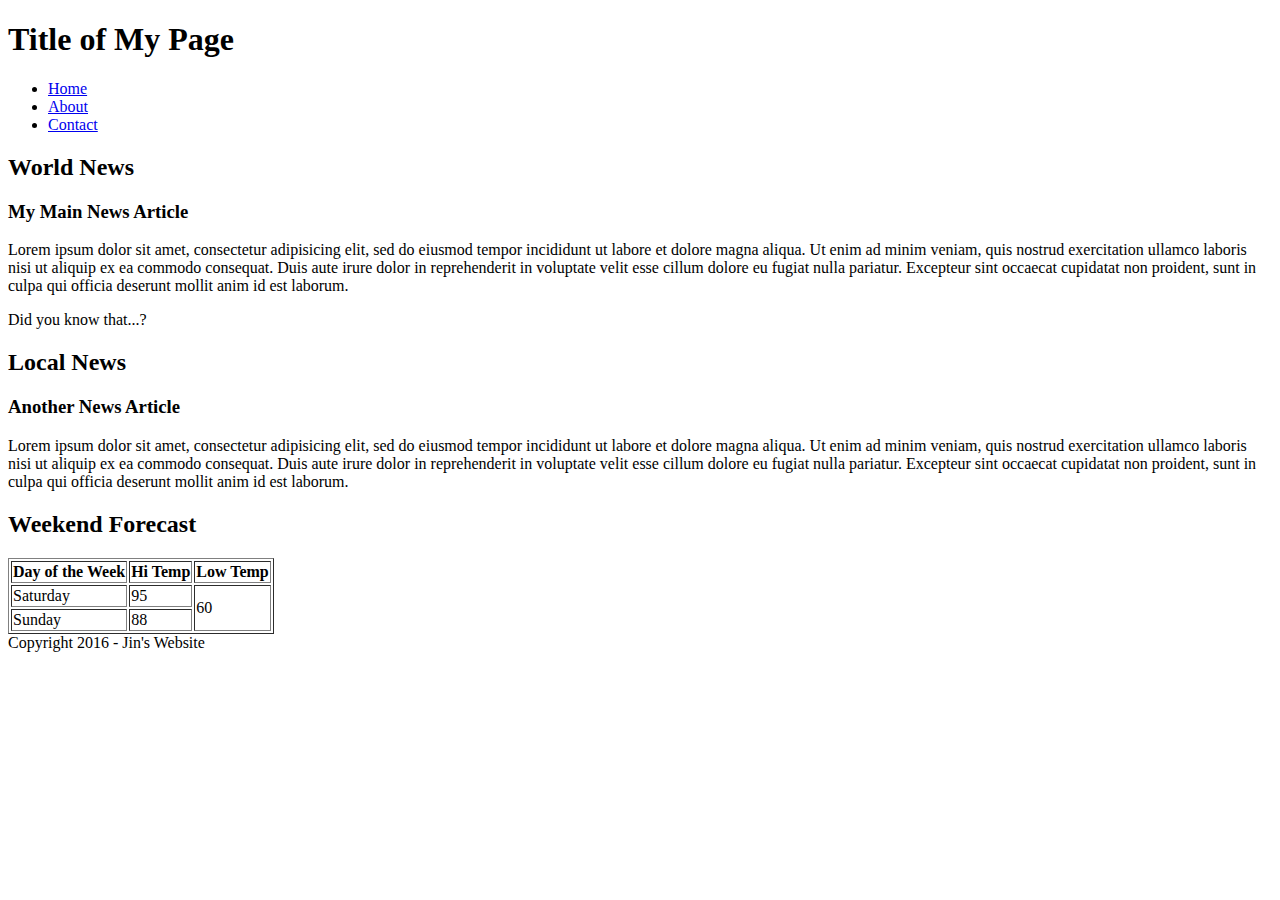
<file: html/gps/index.html>
<!DOCTYPE html>
<html lang="zxx">
<head>
	<meta charset="UTF-8">
	<title>My Website</title>
</head>
<body>
	<header>
		<h1>Title of My Page</h1>
	</header>
	<nav>
		<ul>
			<li><a href="index.html">Home</a></li>
			<li><a href="http://www.google.com">About</a></li>
			<li><a href="http://gmail.com">Contact</a></li>
		</ul>
	</nav>
	<main>
		<section>
			<h2>World News</h2>
			<article>
				<h3>My Main News Article</h3>
				<p>Lorem ipsum dolor sit amet, consectetur adipisicing elit, sed do eiusmod
				tempor incididunt ut labore et dolore magna aliqua. Ut enim ad minim veniam,
				quis nostrud exercitation ullamco laboris nisi ut aliquip ex ea commodo
				consequat. Duis aute irure dolor in reprehenderit in voluptate velit esse
				cillum dolore eu fugiat nulla pariatur. Excepteur sint occaecat cupidatat non
				proident, sunt in culpa qui officia deserunt mollit anim id est laborum.</p>
			</article>
			<aside>
				<p>Did you know that...?</p>
			</aside>
		</section>
		<section>
			<h2>Local News</h2>
			<article>
				<h3>Another News Article</h3>
				<p>Lorem ipsum dolor sit amet, consectetur adipisicing elit, sed do eiusmod
				tempor incididunt ut labore et dolore magna aliqua. Ut enim ad minim veniam,
				quis nostrud exercitation ullamco laboris nisi ut aliquip ex ea commodo
				consequat. Duis aute irure dolor in reprehenderit in voluptate velit esse
				cillum dolore eu fugiat nulla pariatur. Excepteur sint occaecat cupidatat non
				proident, sunt in culpa qui officia deserunt mollit anim id est laborum.</p>
			</article>
		</section>
		<section>
			<h2>Weekend Forecast</h2>
			<table border=1>
				<tr>
					<th>Day of the Week</th>
					<th>Hi Temp</th>
					<th>Low Temp</th>
				</tr>
				<tr>
					<td>Saturday</td>
					<td>95</td>
					<td rowspan="2">60</td>
				</tr>
				<tr>
					<td>Sunday</td>
					<td>88</td>
				</tr>
			</table>
		</section>
	</main>
	<footer>
		Copyright 2016 - Jin's Website
	</footer>
</body>
</html>

<!-- Semantic HTML5 tags make it easier to organize a website and make sure everything is meaningful there. It helps others get a sense of what each element's purpose is. I see header, footer, and nav as most useful.
The browser displays elements based on what order they appear in the HTML file. 
I learned how to create sublime snippets and how to search for snippets as well. I think I will definitely be creating more sublime snippets in the future!
Understanding how the syntax for sublime snippets worked was pretty challenging for me. I can improve my understanding by making more snippets!
-->
</file>
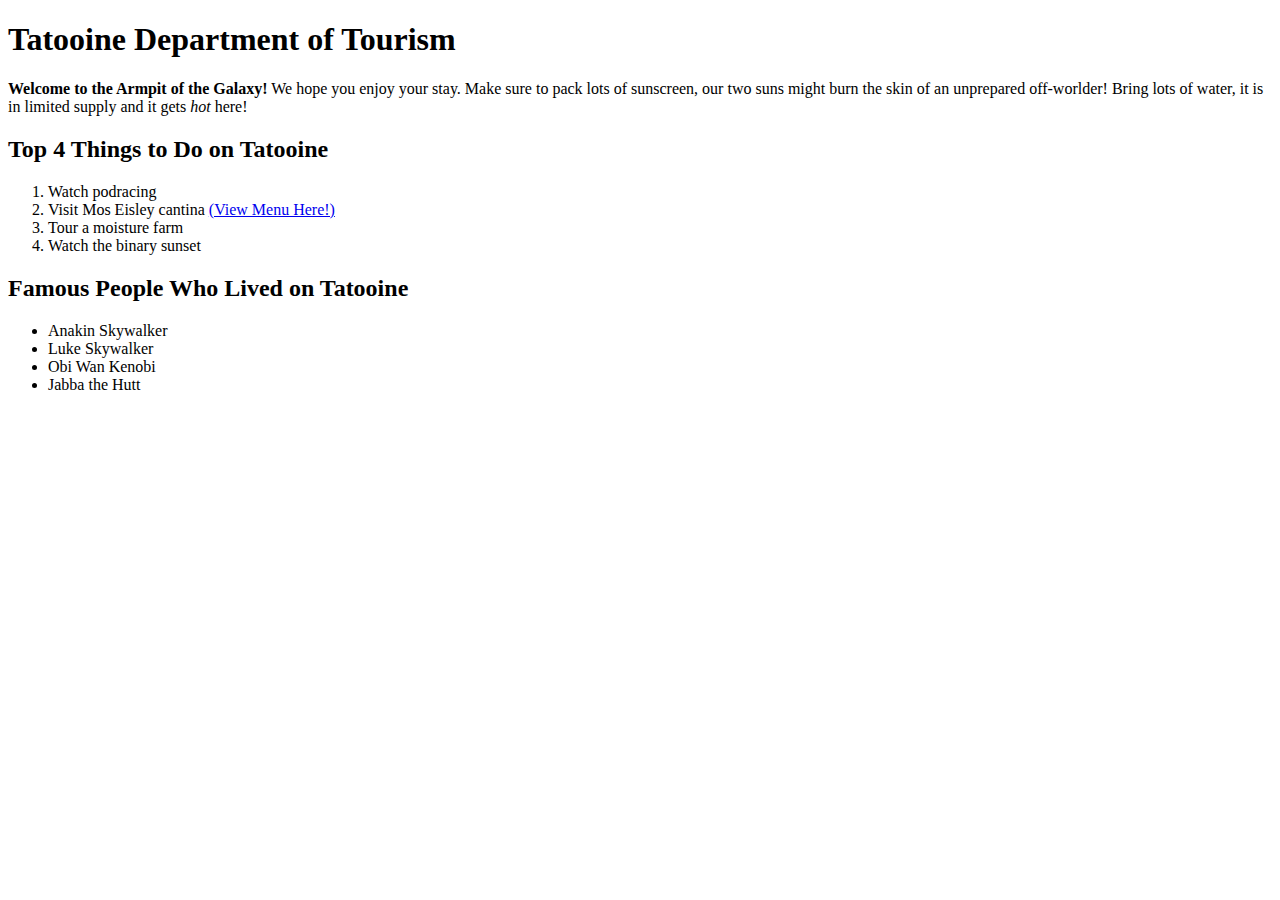
<file: html/web_basics/index.html>
<!DOCTYPE html>
<html lang="en">
<head>
	<title>Tatooine Department of Tourism</title>
</head>
<body>
	<h1>Tatooine Department of Tourism</h1>	

	<p><strong>Welcome to the Armpit of the Galaxy!</strong> We hope you enjoy your stay. Make sure to pack lots of sunscreen, our two suns might burn the skin of an unprepared off-worlder! Bring lots of water, it is in limited supply and it gets <em>hot</em> here!</p>
	<h2>Top 4 Things to Do on Tatooine</h2>
	<ol>
		<li>Watch podracing</li>
		<li>Visit Mos Eisley cantina <a href = "http://scumandvillainycantina.com/">(View Menu Here!)</a></li>
		<li>Tour a moisture farm</li>
		<li>Watch the binary sunset</li> 
	</ol>
	<h2>Famous People Who Lived on Tatooine</h2>
	<ul>
		<li>Anakin Skywalker</li>
		<li>Luke Skywalker</li>
		<li>Obi Wan Kenobi </li>
		<li>Jabba the Hutt</li>
	</ul>
</body>
</html>
</file>
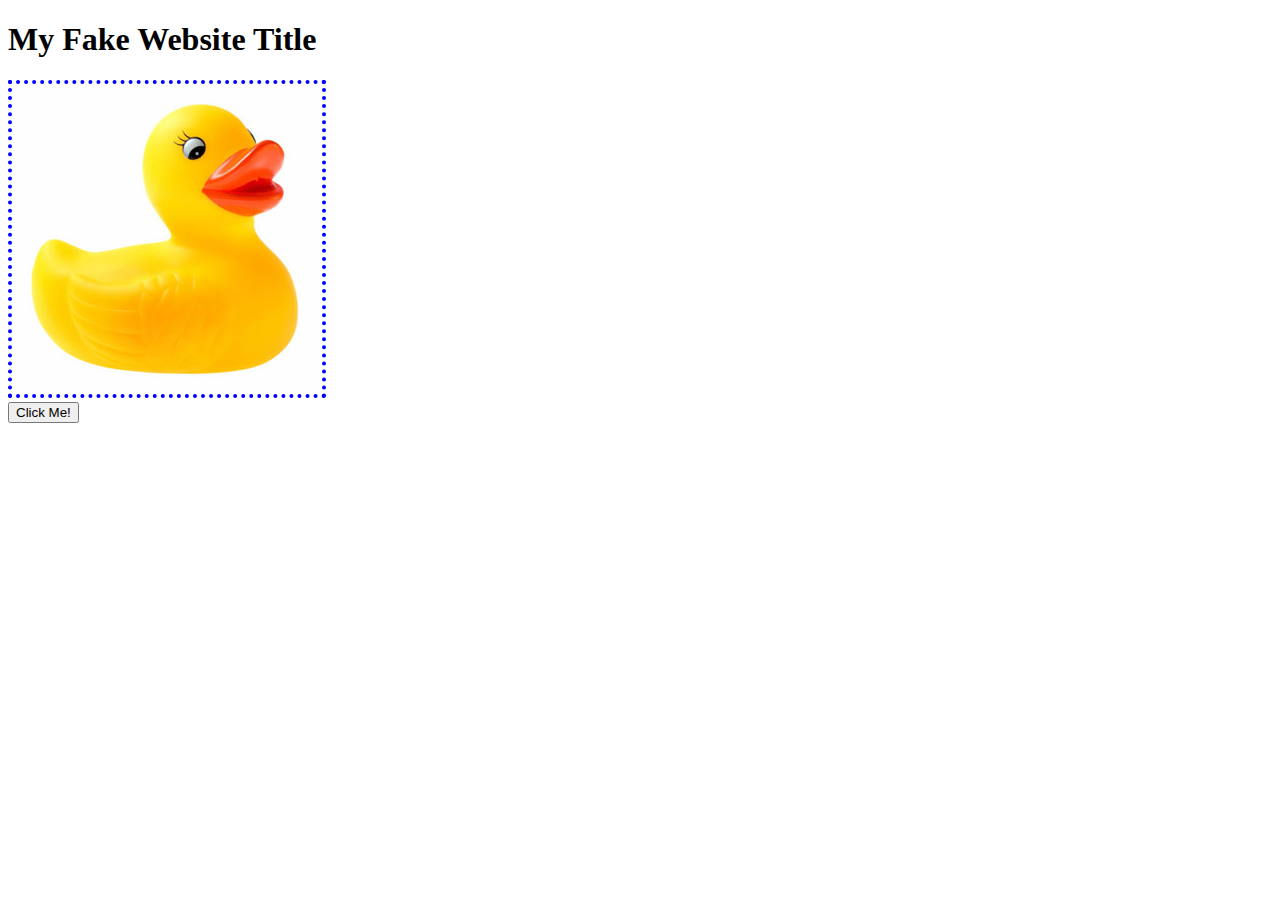
<file: web_dev/client_side_js/index.html>
<!DOCTYPE html>
<html lang="en">
<head>
	<meta charset="UTF-8">
	<title>Fake Website</title>
</head>
<body>
	<h1>My Fake Website Title</h1>
	<img src="duck.jpg"/>
	<br />
	<button type="submit" id="btn">Click Me!</button>
<script src="script.js"></script>
</body>
</html>
</file>
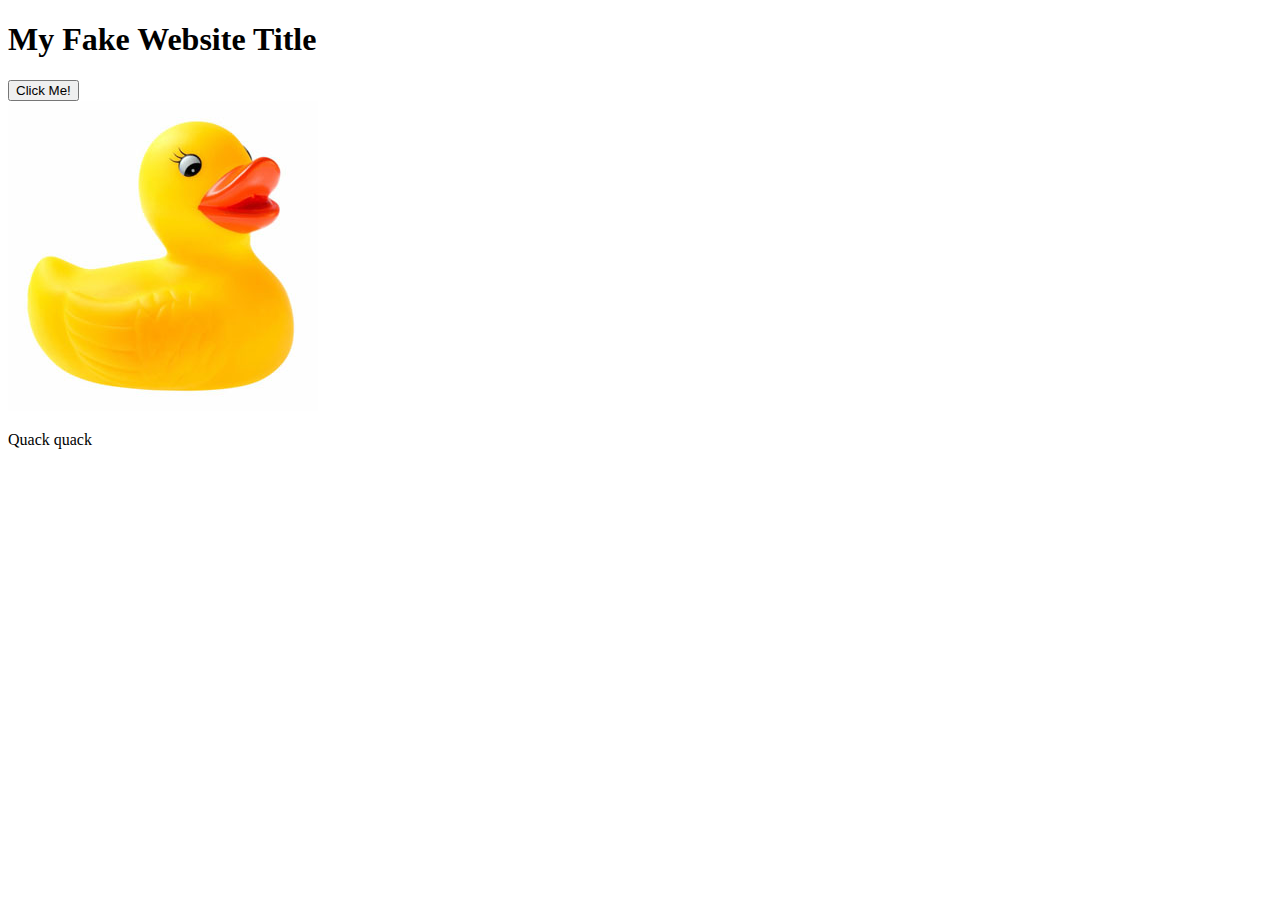
<file: web_dev/jquery/index.html>
<!DOCTYPE html>
<html lang="en">
<head>
	<meta charset="UTF-8">
	<title>Fake Website</title>

	<script src="https://ajax.googleapis.com/ajax/libs/jquery/3.1.1/jquery.min.js"></script>


</head>
<body>
	<h1>My Fake Website Title</h1>
	<button type="submit" id="btn">Click Me!</button>
	<br /><img src="duck.jpg"/>
	<br />
	<p>Quack quack</p>
</body>
<script src="script.js"></script>
</html>
</file>
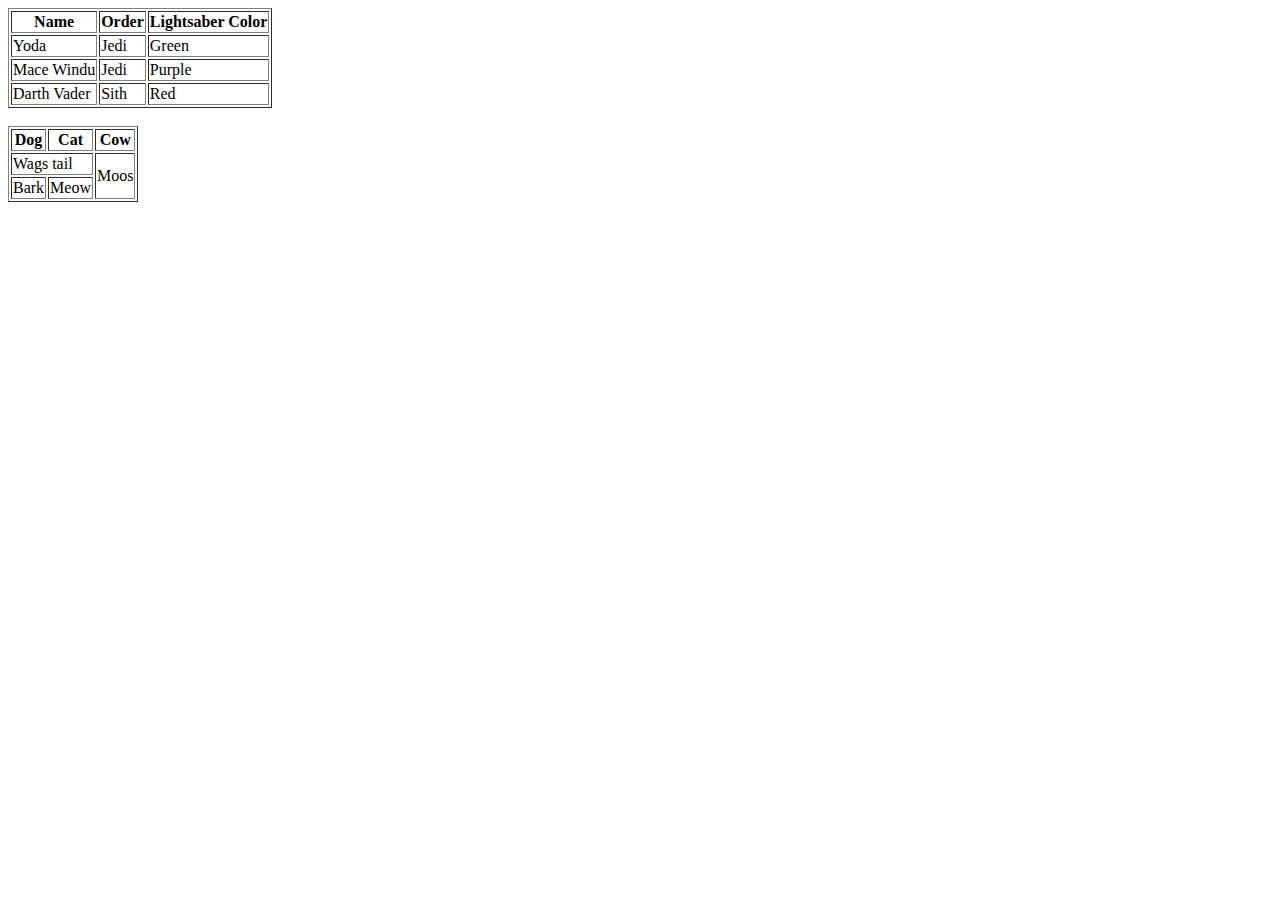
<file: html/table-practice.html>
<!DOCTYPE html>
<html>
<head>
	<title>Table Practice</title>
</head>
<body>
	<table border=1>
		<tr>
			<th>Name</th>
			<th>Order</th>
			<th>Lightsaber Color</th>
		</tr>
		<tr>
			<td>Yoda</td>
			<td>Jedi</td>
			<td>Green</td>
		</tr>
		<tr>
			<td>Mace Windu</td>
			<td>Jedi</td>
			<td>Purple</td>
		</tr>
		<tr>
			<td>Darth Vader</td>
			<td>Sith</td>
			<td>Red</td>
		</tr>
	</table>
<br/>
	<table border=1>
		<tr>
			<th>Dog</th>
			<th>Cat</th>
			<th>Cow</th>
		</tr>
		<tr>
			<td colspan="2">Wags tail</td>
			<td rowspan="2">Moos</td>
		</tr>
		<tr>
			<td>Bark</td>
			<td>Meow</td>
		</tr>
	</table>
</body>
</html>
</file>
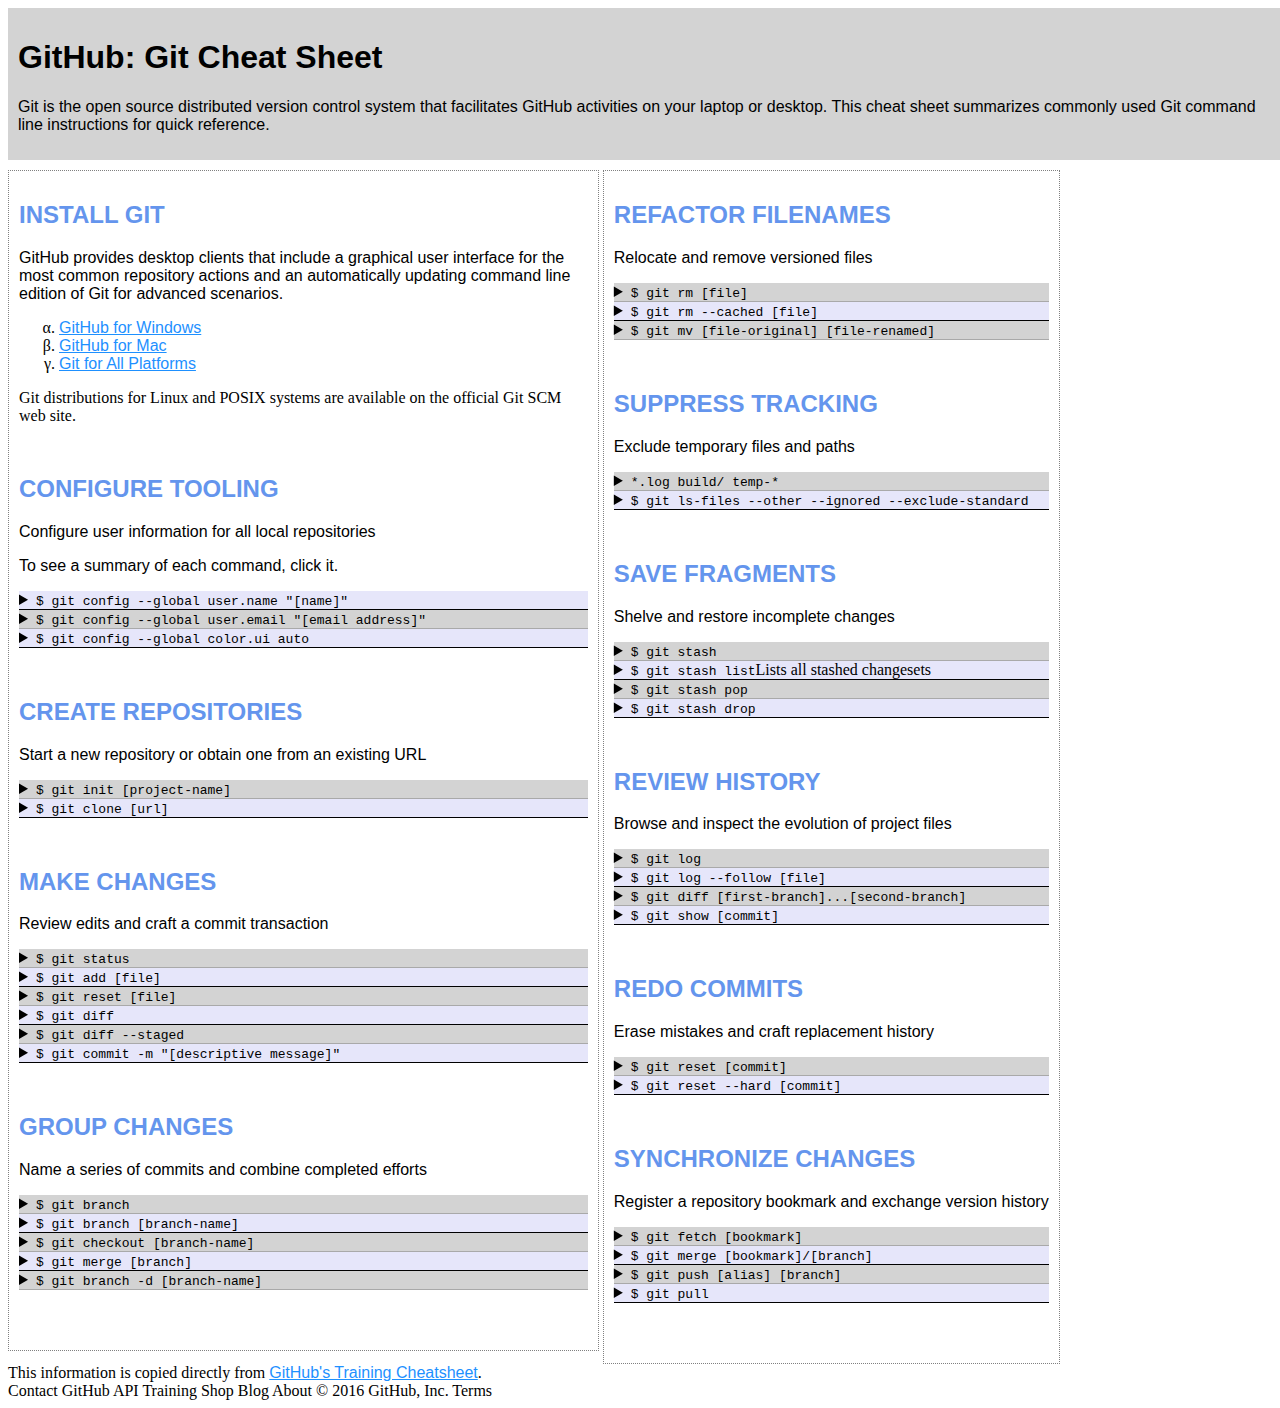
<file: css/gps/gps2-1.html>
<!--
Write your names here:
1.
2.
We spent [#] hours on this challenge.
-->

<!-- This challenge uses HTML5 syntax that may not be available in all browsers (It works in Chrome and Safari, from my testing. (<details> and<summary>). -->

<!DOCTYPE html>
<html lang="en">
  <head>
    <meta charset="UTF-8">
    <link rel="stylesheet" href="gps2-1.css" type="text/css">  <!-- Insert a link to the stylesheet here -->
    <title>Git Cheat Sheet</title>
  </head>

  <body>
    <header>
      <h1>GitHub: Git Cheat Sheet</h1>
      <p>Git is the open source distributed version control system that
        facilitates GitHub activities on your laptop or desktop.
        This cheat sheet summarizes commonly used Git command line
        instructions for quick reference.</p>
    </header>

    <section class="column-1">
      <article>
        <h2>INSTALL GIT</h2>
        <p>GitHub provides desktop clients that include a graphical user
        interface for the most common repository actions and an automatically
        updating command line edition of Git for advanced scenarios.</p>
        <ul>
          <li><a href="https://windows.github.com">GitHub for Windows</a></li>
          <li><a href="https://mac.github.com">GitHub for Mac</a></li>
          <li><a href="http://git-scm.com">Git for All Platforms</a></li>
        </ul>

        Git distributions for Linux and POSIX systems are available on the
        official Git SCM web site.
      </article>

      <article>
        <h2>CONFIGURE TOOLING</h2>
        <p>Configure user information for all local repositories</p>
        <p> To see a summary of each command, click it.</p>

        <details>
          <summary><code>$ git config --global user.name "[name]"</code></summary>
          <p>Sets the name you want attached to your commit transactions</p>
        </details>

        <details>
          <summary><code>$ git config --global user.email "[email address]"</code></summary>
          <p>Sets the email you want atached to your commit transactions</p>
        </details>

        <details>
          <summary><code>$ git config --global color.ui auto</code></summary>
          <p>Enables helpful colorization of command line output</p>
        </details>
      </article>

      <article>
        <h2>CREATE REPOSITORIES</h2>
        <p>Start a new repository or obtain one from an existing URL</p>

        <details>
          <summary><code>$ git init [project-name]</code></summary>
          <p>Creates a new local repository with the specified name</p>
        </details>

        <details>
          <summary><code>$ git clone [url]</code></summary>
          <p>Downloads a project and its entire version history</p>
        </details>
      </article>

      <article>
        <h2>MAKE CHANGES</h2>
        <p>Review edits and craft a commit transaction</p>

        <details>
          <summary><code>$ git status</code></summary>
          <p>Lists all new or modified files to be committed</p>
        </details>

        <details>
          <summary><code>$ git add [file]</code></summary>
          <p>Snapshots the file in preparation for versioning</p>
        </details>

        <details>
          <summary><code>$ git reset [file]</code></summary>
          <p>Unstages the file, but preserve its contents</p>
        </details>

        <details>
          <summary><code>$ git diff</code></summary>
          <p>Shows file differences not yet staged</p>
        </details>

        <details>
          <summary><code>$ git diff --staged</code></summary>
          <p>Shows file differences between staging and the last file version</p>
        </details>

        <details>
          <summary><code>$ git commit -m "[descriptive message]"</code></summary>
          <p>Records file snapshots permanently in version history</p>
        </details>
      </article>

      <article>
        <h2>GROUP CHANGES</h2>
        <p>Name a series of commits and combine completed efforts</p>

        <details>
          <summary><code>$ git branch</code></summary>
          <p>Lists all local branches in the current repository</p>
        </details>

        <details>
          <summary><code>$ git branch [branch-name]</code></summary>
          <p>Creates a new branch</p>
        </details>

        <details>
          <summary><code>$ git checkout [branch-name]</code></summary>
          <p>Switches to the specified branch and updates the working directory</p>
        </details>

        <details>
          <summary><code>$ git merge [branch]</code></summary>
          <p>Combines the specified branch’s history into the current branch</p>
        </details>

        <details>
          <summary><code>$ git branch -d [branch-name]</code></summary>
          <p>Deletes the specified branch</p>
        </details>
      </article>
    </section>

    <section class="column-2">
      <article>
        <h2>REFACTOR FILENAMES</h2>
        <p>Relocate and remove versioned files</p>

        <details>
          <summary><code>$ git rm [file]</code></summary>
          <p>Deletes the file from the working directory and stages the deletion</p>
        </details>

        <details>
          <summary><code>$ git rm --cached [file]</code></summary>
          <p>Removes the file from version control but preserves the file locally</p>
        </details>

        <details>
          <summary><code>$ git mv [file-original] [file-renamed]</code></summary>
          <p>Changes the file name and prepares it for commit</p>
        </details>
      </article>

      <article>
        <h2>SUPPRESS TRACKING</h2>
        <p>Exclude temporary files and paths</p>

        <details>
          <summary><code>*.log
                    build/
                    temp-*
          </code></summary>
          <p>A text file named .gitignore suppresses accidental versioning of files and paths matching the specified paterns</p>
        </details>

        <details>
          <summary><code>$ git ls-files --other --ignored --exclude-standard</code></summary>
          <p>Lists all ignored files in this project</p>
        </details>
      </article>

      <article>
        <h2>SAVE FRAGMENTS</h2>
        <p>Shelve and restore incomplete changes</p>

        <details>
          <summary><code>$ git stash</code></summary>
          <p>Temporarily stores all modified tracked files</p>
        </details>

        <details>
          <summary><code>$ git stash list</code>Lists all stashed changesets</summary>
          <p></p>
        </details>

        <details>
          <summary><code>$ git stash pop</code></summary>
          <p>Restores the most recently stashed files</p>
        </details>

        <details>
          <summary><code>$ git stash drop</code></summary>
          <p>Discards the most recently stashed changeset</p>
        </details>

      </article>

      <article>
        <h2>REVIEW HISTORY</h2>
        <p>Browse and inspect the evolution of project files</p>

        <details>
          <summary><code>$ git log</code></summary>
          <p>Lists version history for the current branch</p>
        </details>

        <details>
          <summary><code>$ git log --follow [file]</code></summary>
          <p>Lists version history for a file, including renames</p>
        </details>

        <details>
          <summary><code>$ git diff [first-branch]...[second-branch]</code></summary>
          <p>Shows content differences between two branches</p>
        </details>

        <details>
          <summary><code>$ git show [commit]</code></summary>
          <p>Outputs metadata and content changes of the specified commit</p>
        </details>
      </article>

      <article>
        <h2>REDO COMMITS</h2>
        <p>Erase mistakes and craft replacement history</p>

        <details>
          <summary><code>$ git reset [commit]</code></summary>
          <p>Undoes all commits after [commit], preserving changes locally</p>
        </details>

        <details>
          <summary><code>$ git reset --hard [commit]</code></summary>
          <p>Discards all history and changes back to the specified commit</p>
        </details>
      </article>

      <article>
        <h2>SYNCHRONIZE CHANGES</h2>
        <p>Register a repository bookmark and exchange version history</p>

        <details>
          <summary><code>$ git fetch [bookmark]</code></summary>
          <p>Downloads all history from the repository bookmark</p>
        </details>

        <details>
          <summary><code>$ git merge [bookmark]/[branch]</code></summary>
          <p>Combines bookmark’s branch into current local branch</p>
        </details>

        <details>
          <summary><code>$ git push [alias] [branch]</code></summary>
          <p>Uploads all local branch commits to GitHub</p>
        </details>

        <details>
          <summary><code>$ git pull</code></summary>
          <p>Downloads bookmark history and incorporates changes</p>
        </details>
      </article>
    </section>

    <footer>
      This information is copied directly from <a href="https://training.github.com/kit/downloads/github-git-cheat-sheet.pdf">GitHub's Training Cheatsheet</a>.
    </footer>
  <!-- Add your reflection here as a comment. -->
  </body>
</html>
Contact GitHub API Training Shop Blog About
© 2016 GitHub, Inc. Terms
</file>
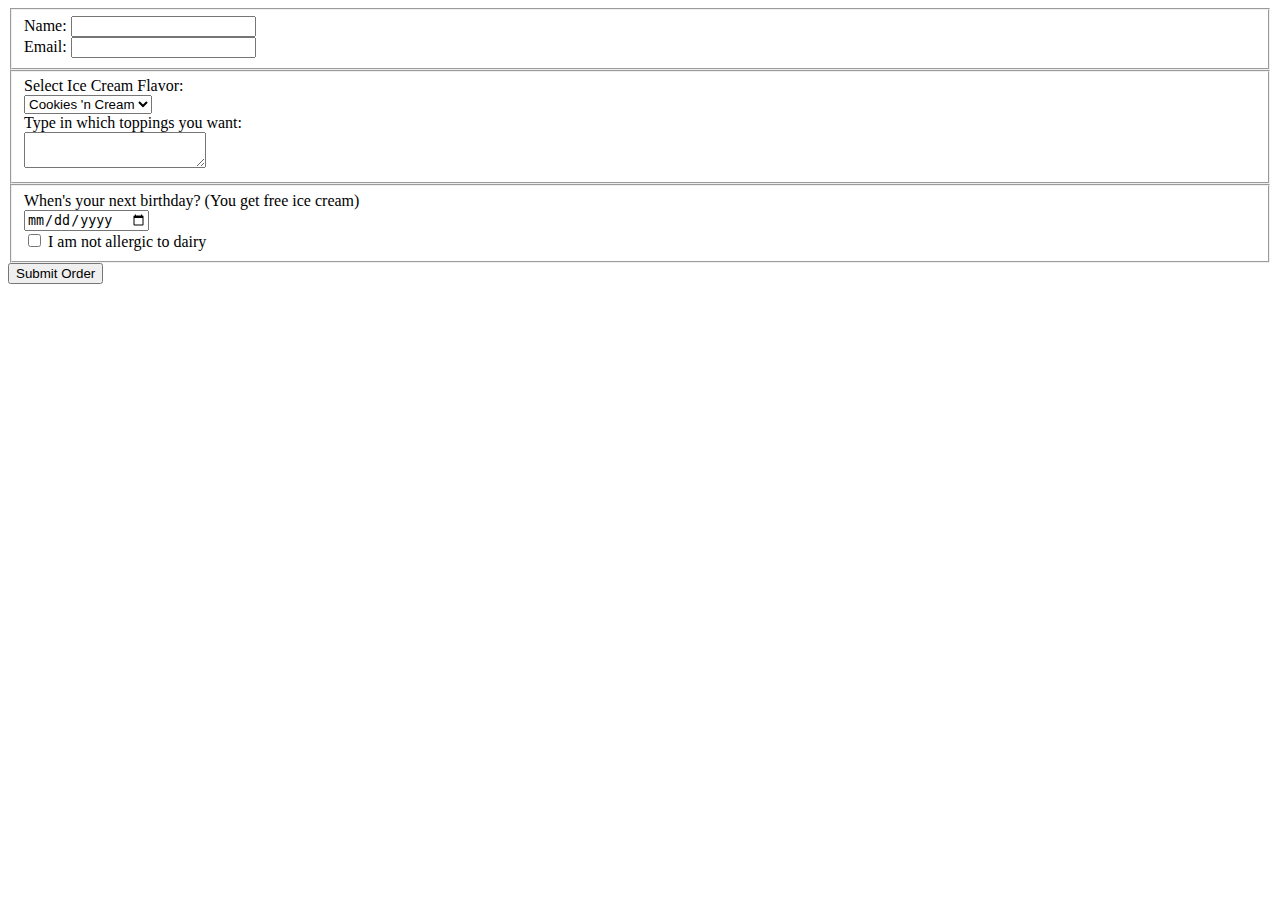
<file: html/forms/practice-form.html>
<!DOCTYPE html>
<html>
<head>
	<title>Practice Form</title>
</head>
<body>
	<form action="success.html" method="post">
		<fieldset>
		<div>
			<label>Name:</label>
			<input type="text" name="name">
		</div>
		<div>
			<label>Email:</label>
			<input type="email" name="email">
		</div>
		</fieldset>
		<fieldset>
		<div>
			<label>Select Ice Cream Flavor:</label>
			<br />
			<select name="flavor">
				<option value="cookiesncream">Cookies 'n Cream</option>
				<option value="mintchip">Mint Chip</option>
				<option value="cookiedough">Cookie Dough</option>
			</select>
		</div>
		<div>
			<label>Type in which toppings you want:
			<br/>
			<textarea name="toppinginstructions"></textarea></label>
		</div>
		</fieldset>
		<fieldset>
		<div>
			<label>When's your next birthday? (You get free ice cream)</label>
			<br/><input type="date" name="birthday">
		</div>
		<div>
			<input type="checkbox" name="cb-checked" value="agree">
			I am not allergic to dairy
		</div>
		</fieldset>
		<button type="submit">Submit Order</button>
	</form>
</body>
</html>
</file>
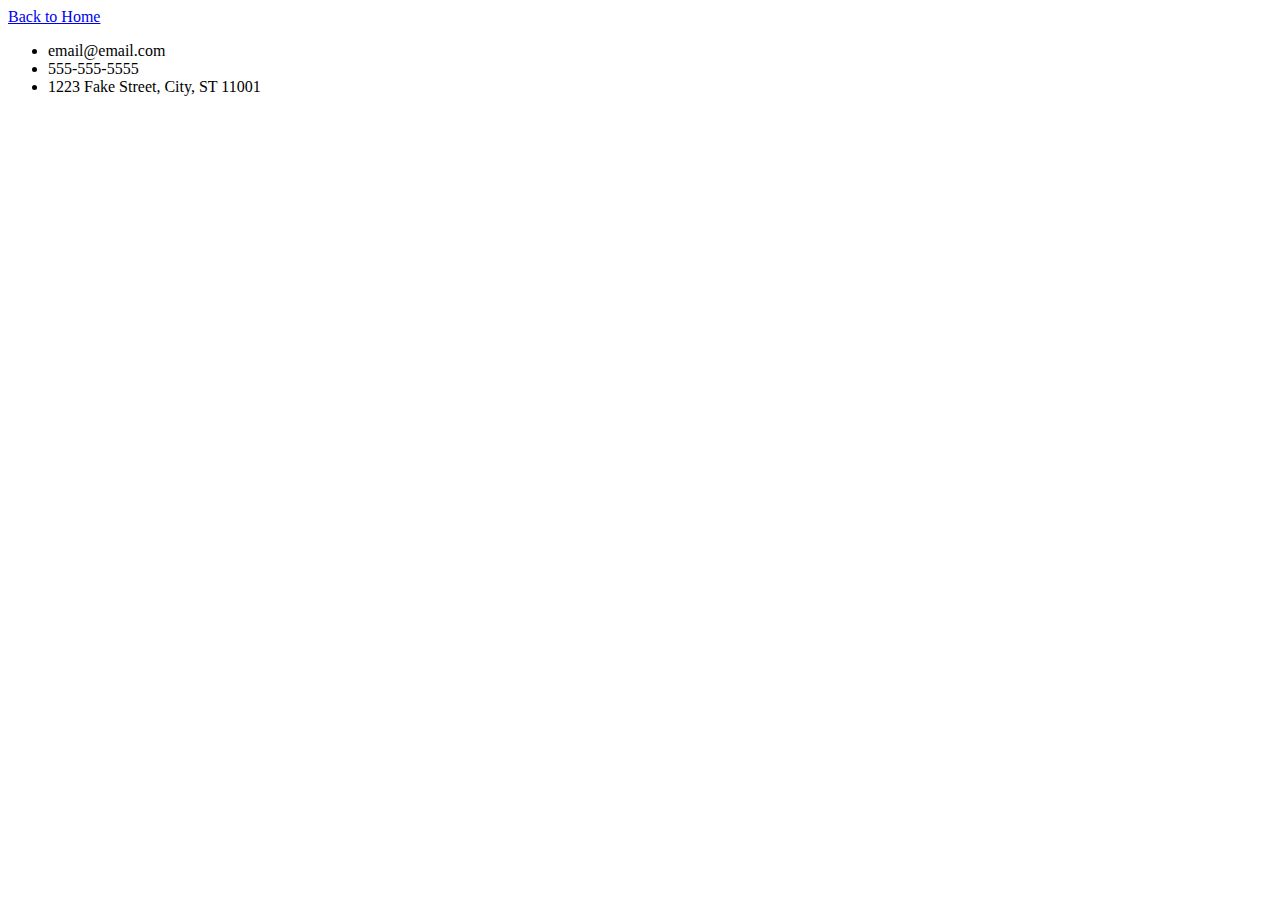
<file: html/moon_bootz/contact.html>
<!DOCTYPE html>
<html>
<head>
	<title>Moon Bootz | Contact</title>
</head>
<body>
	<header>
		<a href="index.html">Back to Home</a>
	</header>
	<ul>
		<li>email@email.com</li>
		<li>555-555-5555</li>
		<li>1223 Fake Street, City, ST 11001</li>
	</ul>
</body>
</html>
</file>
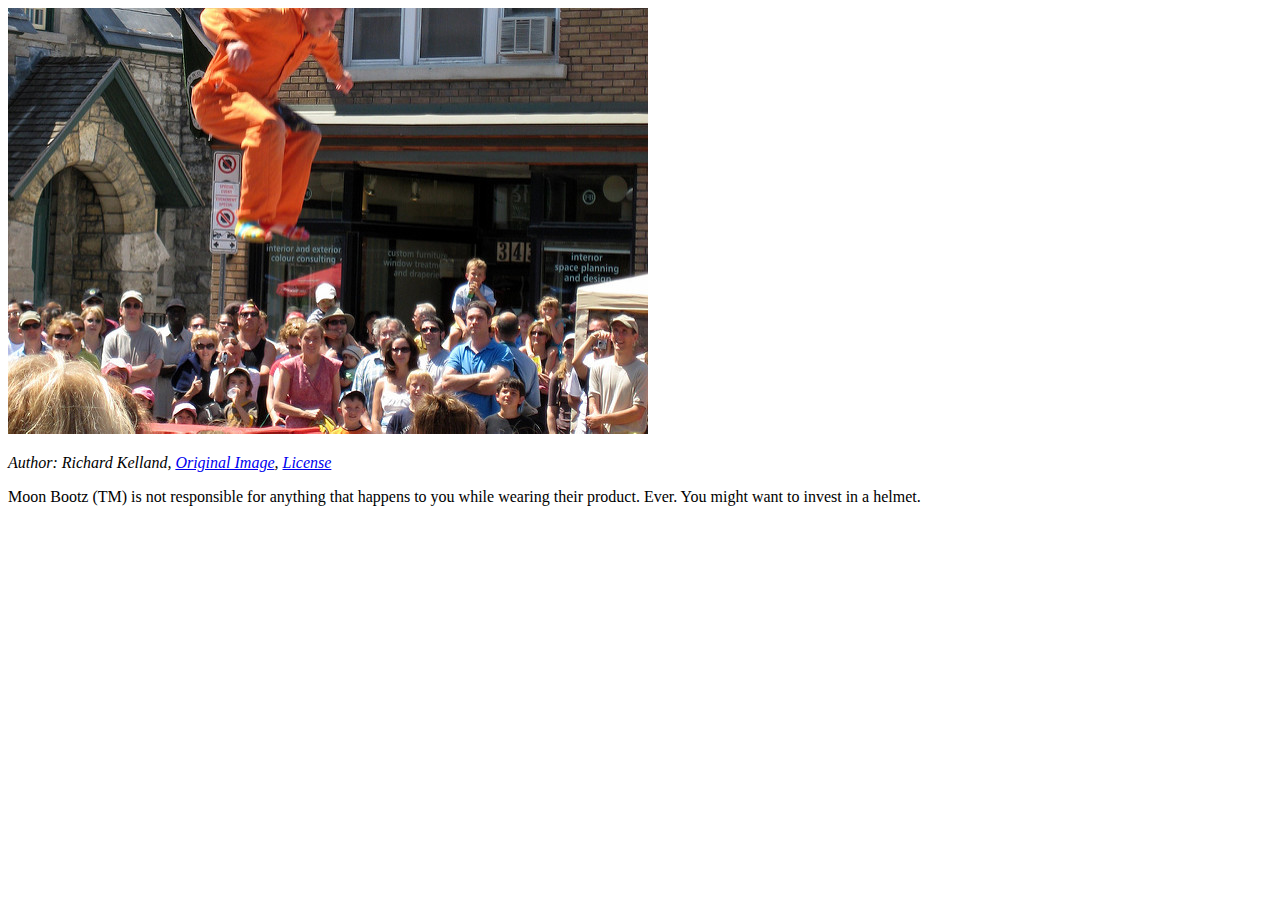
<file: html/moon_bootz/legal/waiver.html>
<!DOCTYPE html>
<html>
<head>
  <title>Legal Waiver</title>
</head>
<body>
<img src="high_jump.jpg" alt="high jump" />
	<p><em>Author: Richard Kelland, <a href="
https://www.flickr.com/photos/rkelland/539982324/in/[base64]">Original Image</a>, <a href="https://creativecommons.org/licenses/by-sa/2.0/">License</a></em></p>
  <p>Moon Bootz (TM) is not responsible for anything that happens to you while wearing their product. Ever. You might want to invest in a helmet.</p>
</body>
</html>
</file>
<file: css/gps/gps2-1.css>
header {
  width: 100%;
  display: block;
  background-color: lightgray;
  padding: 10px;
}

.column-1, .column-2 {
  max-width: 45%;
  display: inline-block;
  vertical-align: top;
  padding: 10px;
  border: 1px dotted gray;
  margin-top: 10px;
}

h1, h2, h3, p, a {
  font-family: 'Helvetica', sans-serif;
}

article {
  margin-bottom: 50px;
}

h2 {
  color: CornflowerBlue;
}

details:nth-child(even) {
  background-color: Lavender;
}
details:nth-child(odd) {
  background-color: LightGray;
}
details:nth-child(odd) {
  border-bottom: 1px solid DarkGray;
}
details:nth-child(even) {
  border-bottom: 1px solid Black;
}
a {
  color: DodgerBlue;
}
ul {
  list-style-type: lower-greek;
}
</file>
